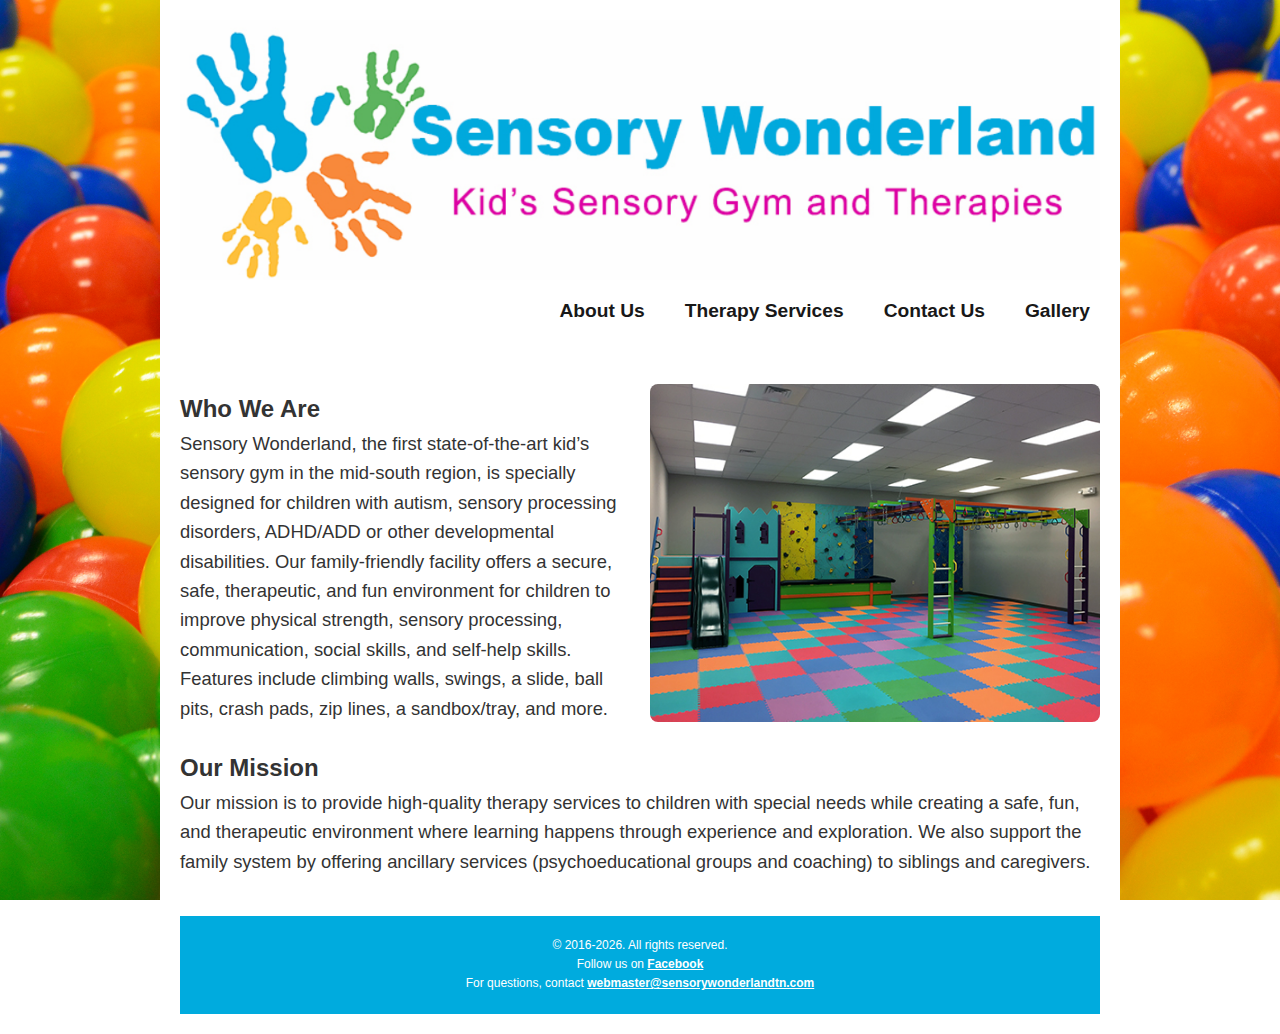
<file: index.html>
<!DOCTYPE html>
<html lang="en">
  <head>
    <meta charset="UTF-8" />
    <meta name="viewport" content="width=device-width, initial-scale=1.0" />
    <title>About Us | Sensory Wonderland</title>
    <link rel="stylesheet" href="style.css" />
  </head>
  <body>
    <div class="container">
      <header>
        <img
          src="images/image.png"
          alt="Sensory Wonderland Logo"
          class="logo"
        />
      </header>

      <nav>
        <a href="index.html">About Us</a>
        <a href="therapy.html">Therapy Services</a>
        <a href="contact.html">Contact Us</a>
        <a href="gallery.html">Gallery</a>
      </nav>

      <main>
        <div class="about-section">
          <div class="text-content">
            <h2>Who We Are</h2>
            <p>
              Sensory Wonderland, the first state-of-the-art kid’s sensory gym
              in the mid-south region, is specially designed for children with
              autism, sensory processing disorders, ADHD/ADD or other
              developmental disabilities. Our family-friendly facility offers a
              secure, safe, therapeutic, and fun environment for children to
              improve physical strength, sensory processing, communication,
              social skills, and self-help skills. Features include climbing
              walls, swings, a slide, ball pits, crash pads, zip lines, a
              sandbox/tray, and more.
            </p>
          </div>
          <div class="image-content">
            <img src="images/gym_photo.jpg" alt="Sensory Gym Area" />
          </div>
        </div>
        <div>
          <h2>Our Mission</h2>
          <p>
            Our mission is to provide high-quality therapy services to children
            with special needs while creating a safe, fun, and therapeutic
            environment where learning happens through experience and
            exploration. We also support the family system by offering ancillary
            services (psychoeducational groups and coaching) to siblings and
            caregivers.
          </p>
        </div>
      </main>

      <div id="footer">
        <footer>
          <p>
            &copy; 2016-<span id="current-year"></span>. All rights reserved.
          </p>
          <p>
            Follow us on
            <a
              href="https://m.facebook.com/Sensory-Wonderland-243149139350806/?ref=bookmarks"
              target="_blank"
            >
              Facebook
            </a>
          </p>
          <p>
            For questions, contact
            <a href="mailto:webmaster@sensorywonderlandtn.com">
              webmaster@sensorywonderlandtn.com
            </a>
          </p>
        </footer>
        <script>
          document.getElementById("current-year").textContent =
            new Date().getFullYear();
        </script>
      </div>
    </div>
  </body>
</html>
</file>
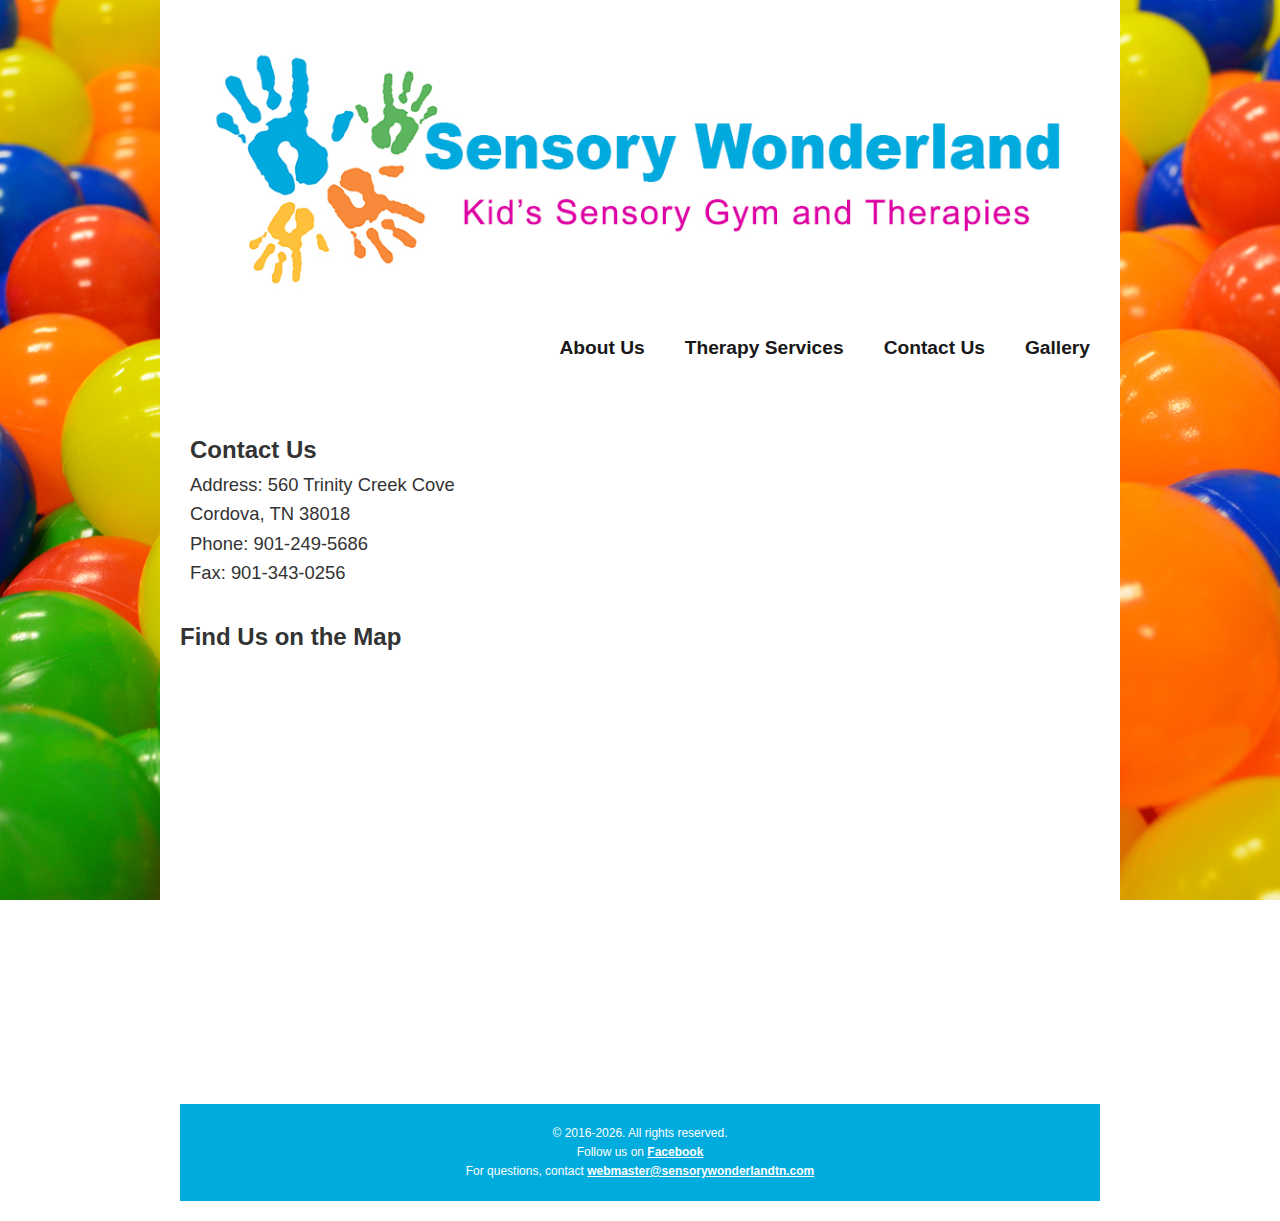
<file: contact.html>
<!DOCTYPE html>
<html lang="en">
  <head>
    <meta charset="UTF-8" />
    <meta name="viewport" content="width=device-width, initial-scale=1.0" />
    <title>Contact Us | Sensory Wonderland</title>
    <link rel="stylesheet" href="style.css" />
  </head>
  <body>
    <div class="container">
      <header>
        <img
          src="images/logo_960.jpg"
          alt="Sensory Wonderland Logo"
          class="logo"
        />
      </header>

      <nav>
        <a href="index.html">About Us</a>
        <a href="therapy.html">Therapy Services</a>
        <a href="contact.html">Contact Us</a>
        <a href="gallery.html">Gallery</a>
      </nav>

      <main>
        <section class="contact-info">
          <h2>Contact Us</h2>
          <p>
            Address: 560 Trinity Creek Cove<br />
            Cordova, TN 38018<br />
            Phone: 901-249-5686<br />
            Fax: 901-343-0256
          </p>
        </section>

        <section>
          <h2>Find Us on the Map</h2>
          <iframe
            src="https://www.google.com/maps/embed?pb=!1m18!1m12!1m3!1d3262.6356004728113!2d-89.80237914977492!3d35.14076608022736!2m3!1f0!2f0!3f0!3m2!1i1024!2i768!4f13.1!3m3!1m2!1s0x887f9c6ef4ad798b%3A0x7be0c375a7967299!2s560%20Trinity%20Creek%20Cove%2C%20Cordova%2C%20TN%2038018!5e0!3m2!1sen!2sus!4v1605207231487!5m2!1sen!2sus"
            allowfullscreen=""
            aria-hidden="false"
            tabindex="0"
          ></iframe>
        </section>
      </main>

      <footer>
        <p>&copy; 2016-<span id="current-year"></span>. All rights reserved.</p>
        <p>
          Follow us on
          <a
            href="https://m.facebook.com/Sensory-Wonderland-243149139350806/?ref=bookmarks"
            target="_blank"
            >Facebook</a
          >
        </p>
        <p>
          For questions, contact
          <a href="mailto:webmaster@sensorywonderlandtn.com"
            >webmaster@sensorywonderlandtn.com</a
          >
        </p>
      </footer>
      <script>
        document.getElementById("current-year").textContent =
          new Date().getFullYear();
      </script>
    </div>
  </body>
</html>
</file>
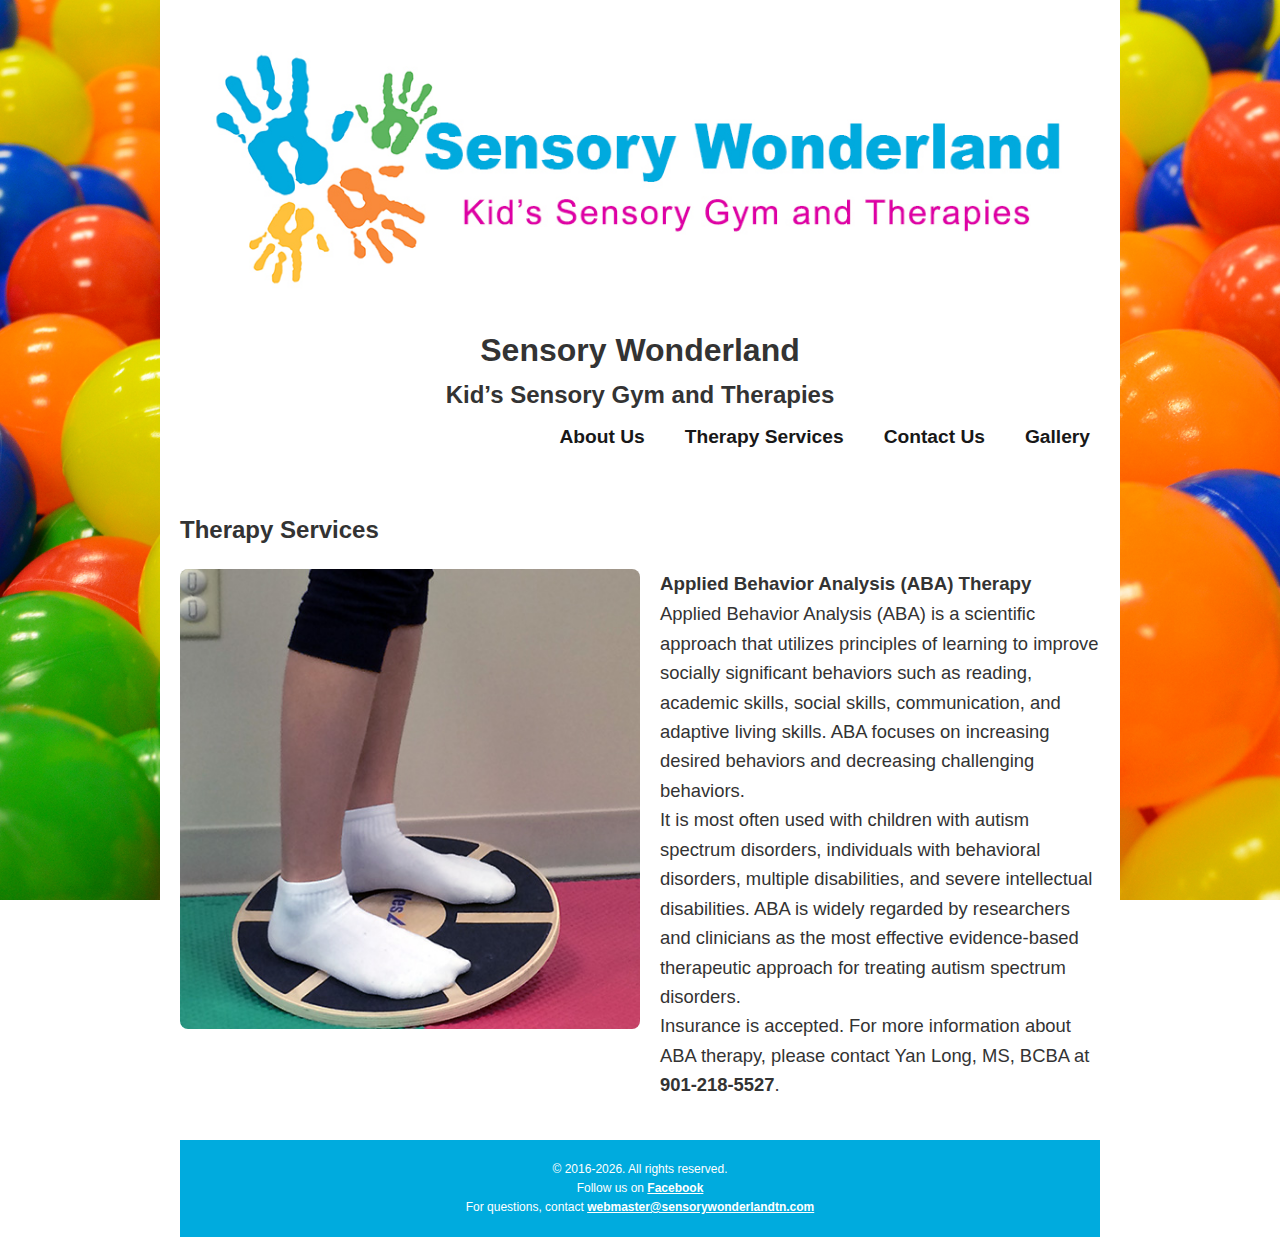
<file: therapy.html>
<!DOCTYPE html>
<html lang="en">
<head>
  <meta charset="UTF-8" />
  <meta name="viewport" content="width=device-width, initial-scale=1.0" />
  <title>Therapy Services | Sensory Wonderland</title>
  <link rel="stylesheet" href="style.css" />
</head>
<body>
  <div class="container">
    <header>
      <img src="images/logo_960.jpg" alt="Sensory Wonderland Logo" class="logo" />
      <h1>Sensory Wonderland</h1>
      <h2>Kid’s Sensory Gym and Therapies</h2>
    </header>

    <nav>
      <a href="index.html">About Us</a>
      <a href="therapy.html">Therapy Services</a>
      <a href="contact.html">Contact Us</a>
      <a href="gallery.html">Gallery</a>
    </nav>

    <main>
      <h2>Therapy Services</h2>
      <div class="therapy-section">
        <img src="images/feet.jpg" alt="Therapy Image" />
        <div class="therapy-text">
          <h3>Applied Behavior Analysis (ABA) Therapy</h3>
          <p>
            Applied Behavior Analysis (ABA) is a scientific approach that utilizes principles of learning to improve socially significant behaviors such as reading, academic skills, social skills, communication, and adaptive living skills. ABA focuses on increasing desired behaviors and decreasing challenging behaviors.
          </p>
          <p>
            It is most often used with children with autism spectrum disorders, individuals with behavioral disorders, multiple disabilities, and severe intellectual disabilities. ABA is widely regarded by researchers and clinicians as the most effective evidence-based therapeutic approach for treating autism spectrum disorders.
          </p>
          <p>
            Insurance is accepted. For more information about ABA therapy, please contact Yan Long, MS, BCBA at <strong>901-218-5527</strong>.
          </p>
        </div>
      </div>
    </main>

    <footer>
      <p>&copy; 2016-<span id="current-year"></span>. All rights reserved.</p>
      <p>
        Follow us on
        <a href="https://m.facebook.com/Sensory-Wonderland-243149139350806/?ref=bookmarks" target="_blank">Facebook</a>
      </p>
      <p>
        For questions, contact <a href="mailto:webmaster@sensorywonderlandtn.com">webmaster@sensorywonderlandtn.com</a>
      </p>
    </footer>
    <script>
      document.getElementById("current-year").textContent = new Date().getFullYear();
    </script>
  </div>
</body>
</html>
</file>
<file: style.css>
* {
  margin: 0;
  padding: 0;
  box-sizing: border-box;
}

body {
  font-family: Verdana, sans-serif;
  background: url("images/ball_background2000.jpg") center center / cover
    no-repeat fixed;
  color: #333;
  line-height: 1.6;
}

.container {
  max-width: 960px;
  margin: 0 auto;
  background-color: white;
  padding: 20px;
}

header {
  text-align: center;
  padding: 0;
}

header img.logo {
  max-width: 100%;
  height: auto;
}

nav {
  display: flex;
  justify-content: center;
  gap: 20px;
  margin-bottom: 20px;
  flex: 1;
  justify-content: flex-end;
  padding-bottom: 30px;
}

nav a {
  text-decoration: none;
  color: #181818;
  font-weight: bold;
  font-size: larger;
  padding: 8px 10px;
  border-radius: 6px;
  transition: background-color 0.3s, color 0.3s;
}

nav a:hover {
  background-color: #00aade;
  color: white;
}

main {
  display: flex;
  flex-direction: column;
  gap: 20px;
}

iframe {
  width: 100%;
  max-width: 100%;
  height: 400px;
  border: none;
}

.contact-info {
  font-size: 1rem;
  padding: 10px;
}

footer {
  background-color: #00abde;
  color: white;
  text-align: center;
  padding: 20px;
  margin-top: 40px;
}
p {
  font-size: 1.15rem;
}

footer a {
  color: white;
  font-weight: bold;
}
footer p {
  font-size: 0.75rem;
}

@media (max-width: 768px) {
  nav {
    flex-direction: column;
    align-items: flex-end;
  }
}

.about-section {
  display: flex;
  flex-wrap: wrap;
  gap: 20px;
  align-items: center;
}

.text-content,
.image-content {
  flex: 1 1 300px;
}

.image-content img {
  width: 100%;
  height: auto;
  border-radius: 8px;
}

@media (max-width: 768px) {
  .about-section {
    flex-direction: column;
  }
}

.therapy-section {
  display: flex;
  flex-wrap: wrap;
  gap: 20px;
  align-items: flex-start;
}

.therapy-section img {
  width: 50%;
  max-width: 600px;
  display: block;
  margin: 0 auto;
  border-radius: 8px;
}

.therapy-text {
  flex: 1;
}

@media (max-width: 1024px) {
  .therapy-section {
    flex-direction: column;
    align-items: center;
  }

  .therapy-text {
    width: 100%;
  }
}

@media (max-width: 1024px) {
  .image-content {
    display: flex;
    justify-content: center;
    width: 100%;
  }

  .image-content img {
    width: 100%;
    max-width: 600px;
    display: block;
    margin: 0 auto;
  }
}
</file>
